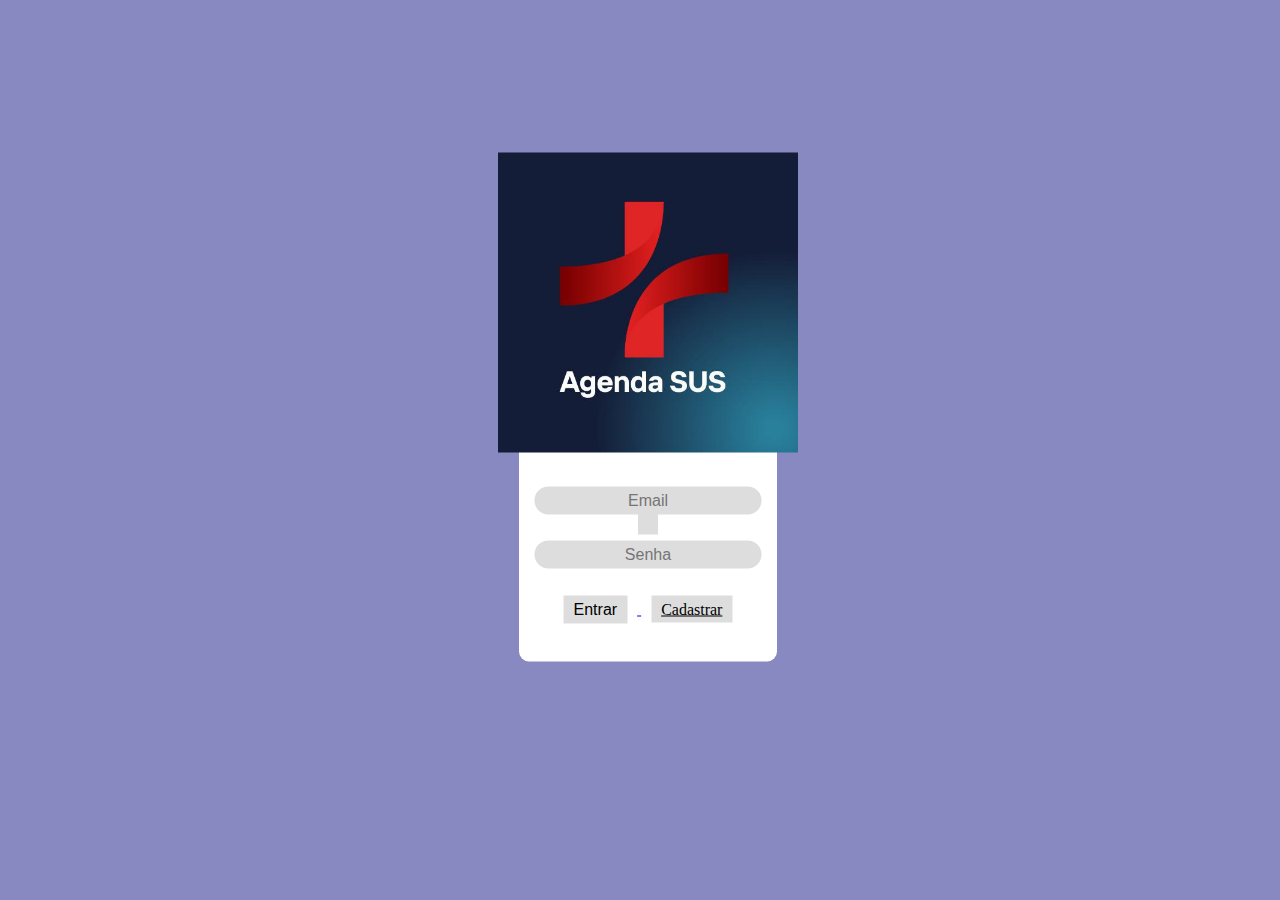
<file: index.html>
<html>
  <head>
     <link href="style.css"rel="stylesheet"/>
  </head>
  <body>                     
    <div class="T21">
    <img src="347957809_638736564776575_7848735946636723760_n.jpg" width="300" height="300"/><br>
      <div>
      <input type="email" placeholder="Email" class="oli">
        <br><br>
      <input type="password" placeholder="Senha" class="adr">
        <br><br>
        <a href="cadas.html">
        <button type="submit" href="Tprincipal.html" class="btn">Entrar </button>
        </a>
        <a href="tinicial.html"
       <button type="submit" href="Tprincipal.html" class="cta">Cadastrar</button>
      
    </div>
  </body>
</html>
</file>
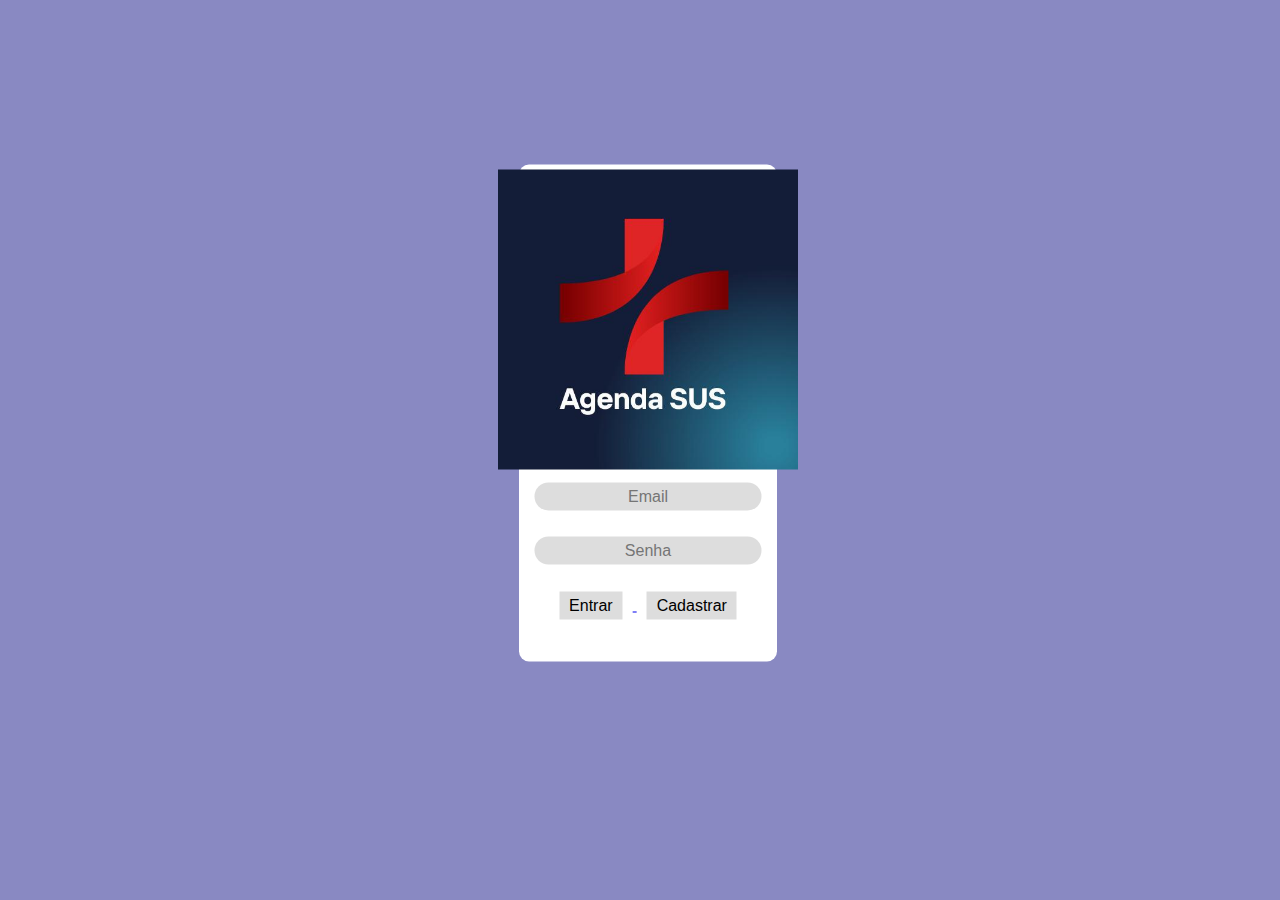
<file: 1home.html>
<html>
  <head>
     <link href="style.css"rel="stylesheet"/>
  </head>
  <body>                     
    <div class="T21">
    <img src="347957809_638736564776575_7848735946636723760_n.jpg" width="300" height="300"/><br>
      <div>
      <input type="email" placeholder="Email" class="oli">
        <br><br>
      <input type="password" placeholder="Senha" class="adr">
        <br><br>
       <a href="3tinicial.html">
       <button type="submit" href="Tprincipal.html" class="btn">Entrar </button>
       </a> 
       <a href="2cadas.html">
       <button type="submit" href="Tprincipal.html" class="cta">Cadastrar</button>
       </a>
    </div>
  </body>
</html>
</file>
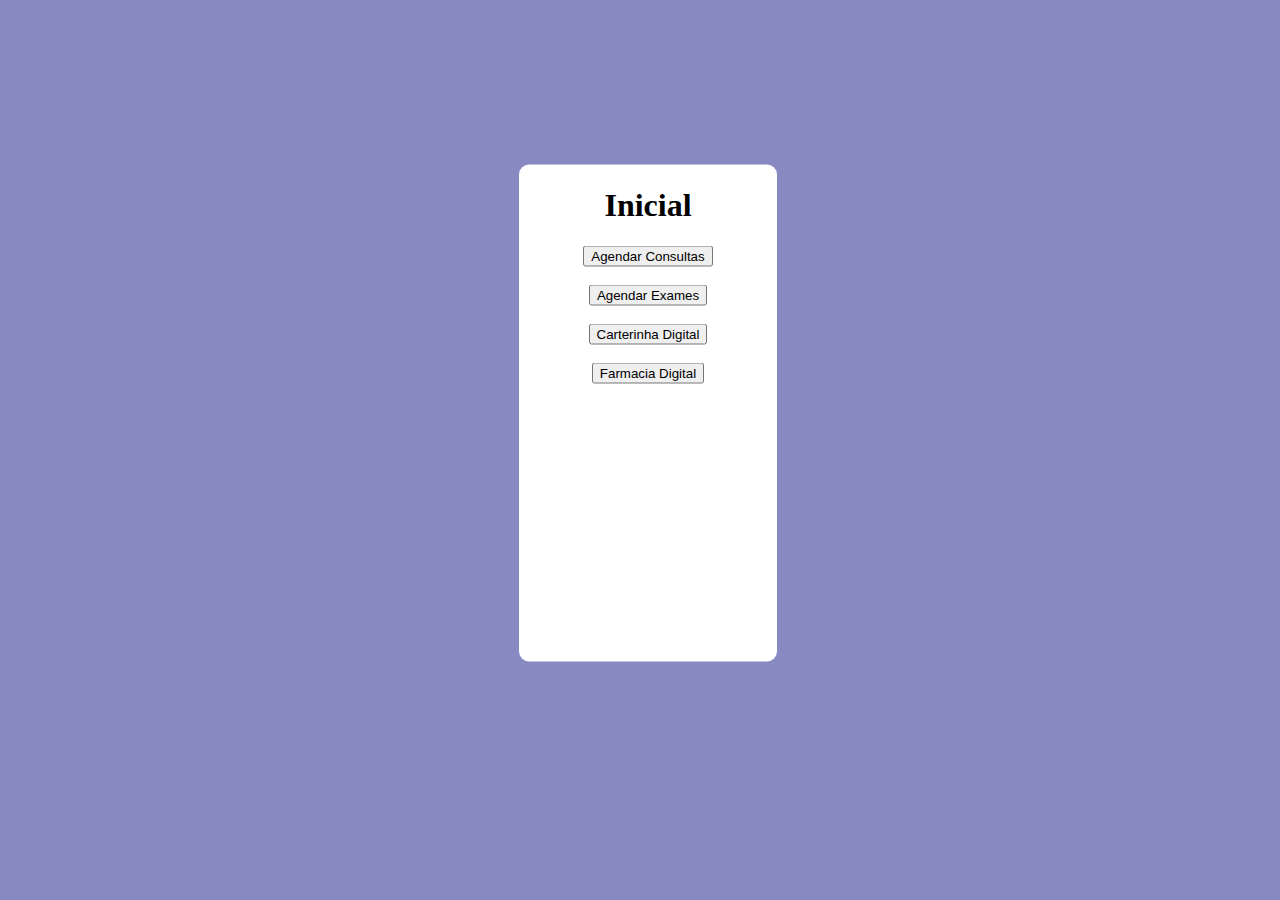
<file: 3tinicial.html>
<!DOCTYPE html>
<html>

<head>
 <link href="style.css" rel="stylesheet" type="text/css" />
</head>

<body>
  <header>
    <h1>Inicial</h1>
  </header>
  
  <button type="submit" href="Tprincipal.html" class="acs">Agendar Consultas</button>
  <br></br>
  <button type="submit" href="Tprincipal.html" class="gen">Agendar Exames</button>
  <br></br>
  <button type="submit" href="Tprincipal.html" class="car"> Carterinha Digital</button>
  <br></br>
  <button type="submit" href="Tprincipal.html" class="far">Farmacia Digital</button>
</body>

</html>
</file>
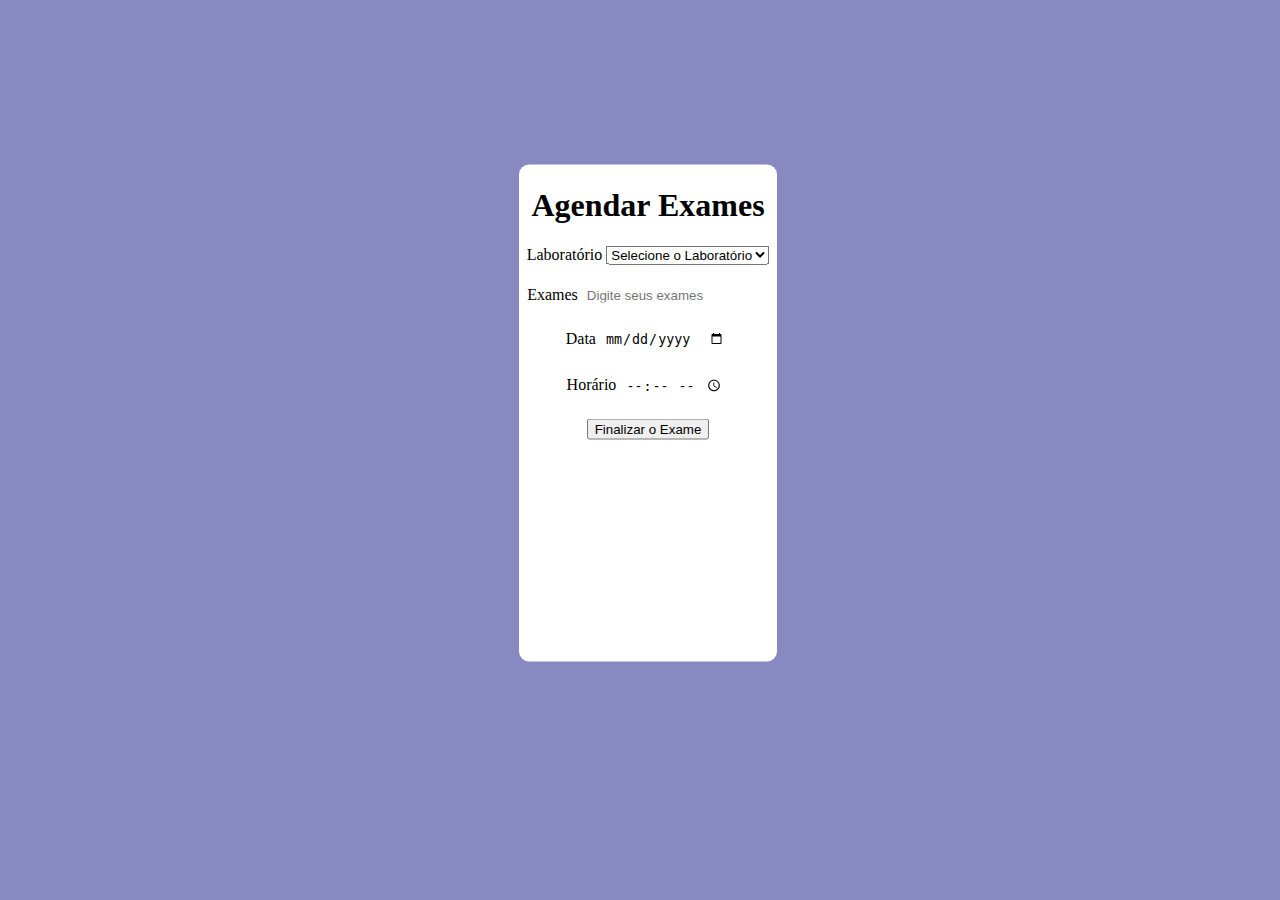
<file: 5exames.html>
<!DOCTYPE html>
<html>

<head>
  <link href="style.css" rel="stylesheet" type="text/css" />
</head>

<body>
 <header>
  <h1> Agendar Exames</h1>
</header>
  
  <label> Laboratório</label>
  <select class="mdcc">
    <option class="spcc">Selecione o Laboratório</option>
    <option> Lab.São Marcos</option>
    <option> Lab.Dr Juarez</option>
     <option> Lab.Bioanálise</option>
    <option> Lab.Bandeirantes</option>
  </select>
  <br></br>

   <label> Exames</label>
   <input type="textarea" placeholder="Digite seus exames" class= "txta"> 
  <br></br>
   
  
  <label> Data</label>
  <input type="date" class="dtss">
  <br></br>
  
  <label> Horário</label>
  <input type="time" class="hrhh">
  <br></br> 
  
  <button type="submit" href="Tprincipal.html" class="fce">Finalizar o Exame</button>
  <br></br>
</body>

</html>
</file>
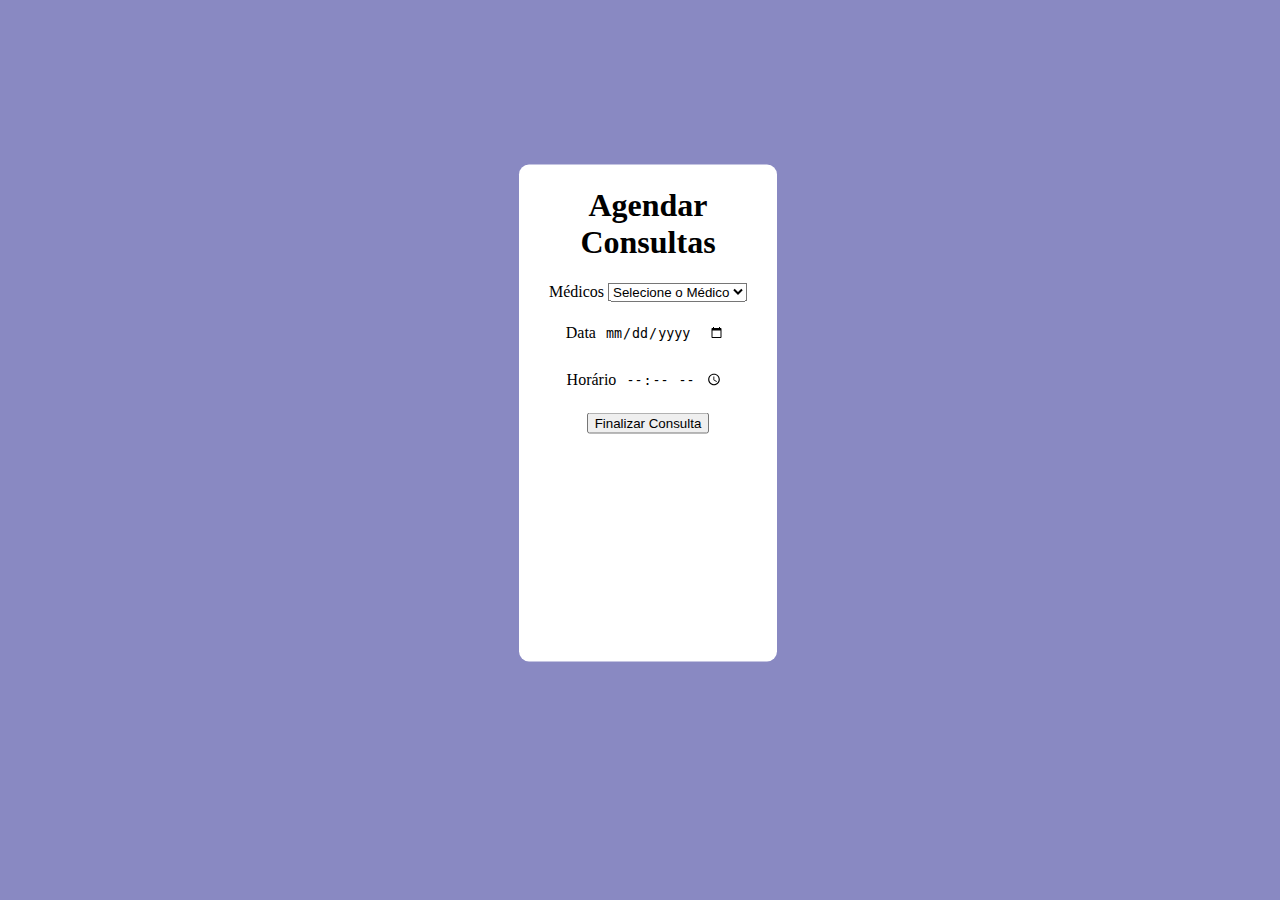
<file: consultas.html>
<!DOCTYPE html>
<html>

<head>
  <link href="style.css" rel="stylesheet" type="text/css"/>
</head>
  
<body>
<heade>
  <h1> Agendar Consultas</h1>
</header>
  
  <label> Médicos</label>
  <select class="mdc">
    <option>Selecione o Médico</option>
    <option> Pediatra</option>
    <option> Clinico Geral</option>
  </select>
  <br></br>
  
  <label> Data</label>
  <input type="date" class="dts">
  <br></br>
  
  <label> Horário</label>
  <input type="time" class="hrh">
  <br></br> 
  
  <button type="submit" href="Tprincipal.html" class="fca">Finalizar Consulta</button>
  <br></br>
</body>

</html>
</file>
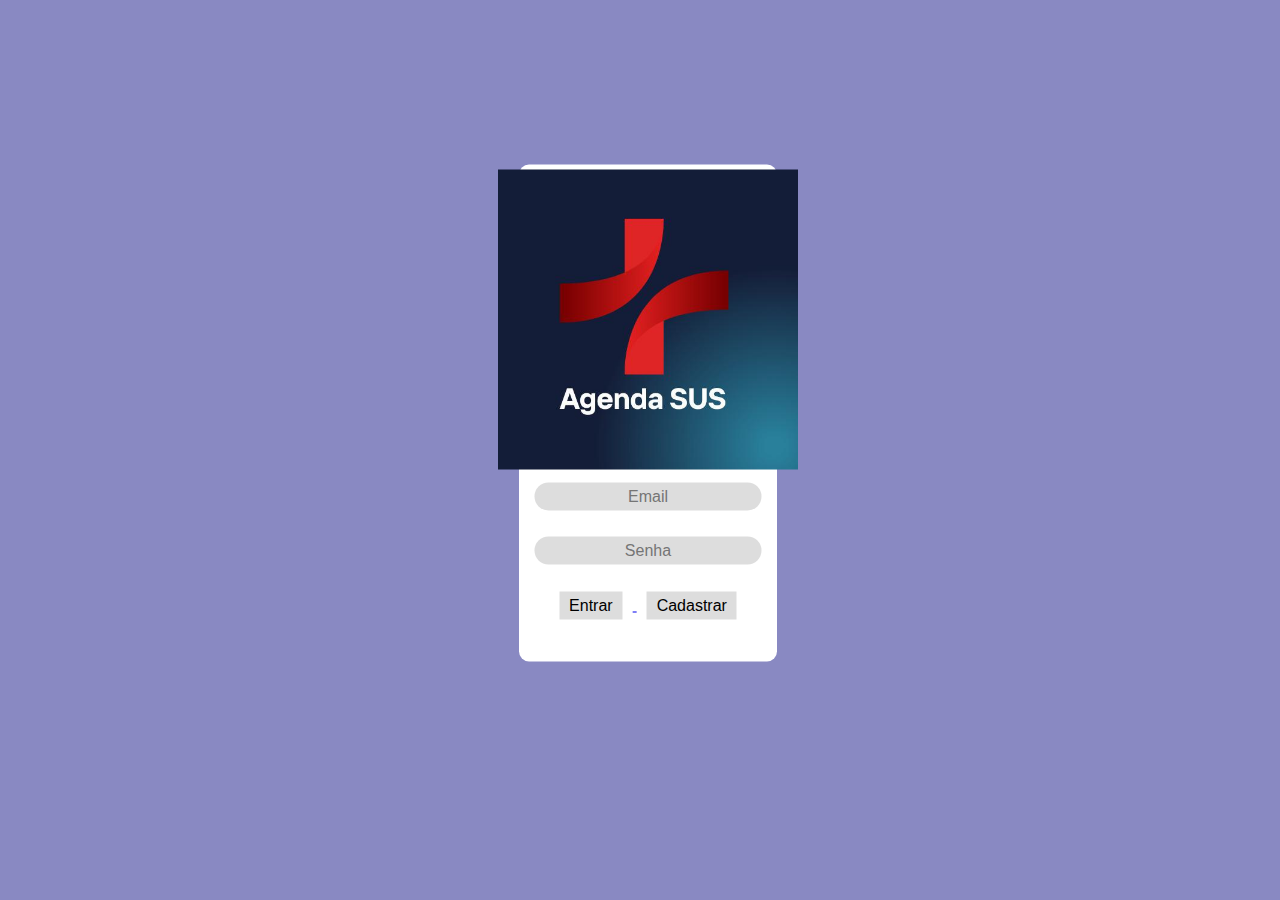
<file: home.html>
<html>
  <head>
     <link href="style.css"rel="stylesheet"/>
  </head>
  <body>                     
    <div class="T21">
    <img src="347957809_638736564776575_7848735946636723760_n.jpg" width="300" height="300"/><br>
      <div>
      <input type="email" placeholder="Email" class="oli">
        <br><br>
      <input type="password" placeholder="Senha" class="adr">
        <br><br>
       <a href="tinicial.html">
        <button type="submit" href="Tprincipal.html" class="btn">Entrar </button>
       </a> 
       <button type="submit" href="Tprincipal.html" class="cta">Cadastrar</button>
    </div>
  </body>
</html>
</file>
<file: style.css>
html{
  background-color: #8989c2;
  
}

body {
  text-align: center;
  border: ;
  padding: 1px;
	border-radius: 10px;
  background-color: white;
  height: 55%;
  width: 20%;
  position: absolute;
  top: 45%;
  left: 50%;
  transform: translate(-50%,-50%);
}

Img{
  text-align: left;
  position: absolute;
  top: -45%;
  left: 50%;
  transform: translate(-50%,-50%);
  padding: 90px;
  padding-bottom: 100px;
}

input {
  padding: 5px;
  border: none;
  outline: none;
  border-radius: 15px;
  align-items: center;
}

.oli {
  background-color: #ddd;
  border: none;
  color: black;
  padding: 5px 10px;
  text-align: center;
  font-size: 16px;
  margin: 4px 2px;
  transition: 0.3s;
}
.oli:hover {
  background-color: #C0C0C0;
  color: white;
}

.adr {
  background-color: #ddd;
  border: none;
  color: black;
  padding: 5px 10px;
  text-align: center;
  font-size: 16px;
  margin: 4px 2px;
  transition: 0.3s;
}
.adr:hover {
  background-color:  #C0C0C0 ;
  color: white;
}

.btn {
  background-color: #ddd;
  border: none;
  color: black;
  padding: 5px 10px;
  text-align: center;
  font-size: 16px;
  margin: 5px 10px;
  transition: 0.3s;
}
.btn:hover {
  background-color: #0a0a23;
  color: white;
}

.cta {
  background-color: #ddd;
  border: none;
  color: black;
  padding: 5px 10px;
  text-align: center;
  font-size: 16px;
  margin: 5px 10px;
  transition: 0.3s;
}
.cta:hover {
  background-color: #ab1130 ;
  color: white;
}

div{
  align-items: center ;
  position: absolute;
  top: 70%;
  left: 50%;
  transform: translate(-50%,-50%);
  padding: 90px;
  border-radius: 15px;
}
</file>
